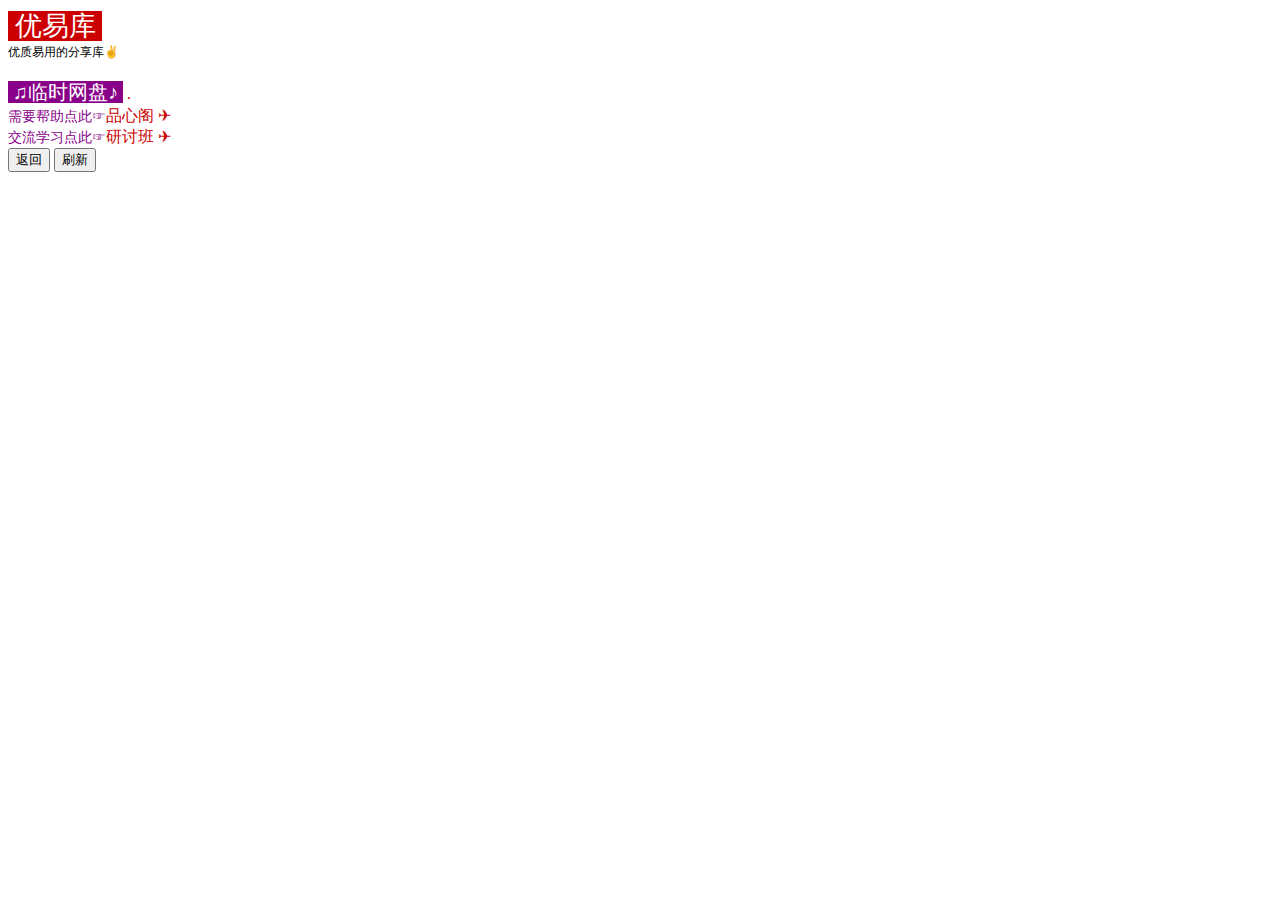
<file: d/index.html>
<!DOCTYPE html PUBLIC "-//W3C//DTD XHTML 1.0 Transitional//EN" "http://www.w3.org/TR/xhtml1/DTD/xhtml1-transitional.dtd">
<html xmlns="http://www.w3.org/1999/xhtml">
<head>
<meta http-equiv="Content-Type" content="text/html; charset=utf-8" />
<title>优易库 - 优质易用的分享库</title>
<style type="text/css"> 
<!-- 
body {
	text-align: left
}
.t {/*常规文本*/
	font-family: "微软雅黑", "宋体";
	color: #808;
	font-size: 10.5pt;
}
.t12 {
	font-size: 12pt;
}
.t15 {
	font-size: 15pt;
}
.t20 {
	font-size: 20pt;
}
.tx {/*小文本*/
	font-size: 9pt;
}
.l {/*常规链接*/
	text-decoration: none;
	color: #c00;
}
.l:hover {
	color: #f00;
}
.l2 {/*双色链接方案红*/
	text-decoration: none;
	color: #fff;
	background-color: #c00;
}
.l2:hover {
	color: #ff0;
	background-color: #f00
}
.l3 {/*双色链接方案紫*/
	text-decoration: none;
	color: #fff;
	background-color: #808;
}
.l3:hover {
	color: #fff;
	background-color: #F03
}
--> 
</style>
</head>
<body>
<a class="t20 l2" href="http://auuku.com" target="_self">&nbsp;优易库&nbsp;</a><br>
<span class="tx">优质易用的分享库<a class="l" href="tencent://Message/?Uin=9836515" target="_self">✌</a></span><br/>
<br />
<a class="t15 l3" href="http://auu.tpddns.cn:8" target="_blank">&nbsp;♫临时网盘♪&nbsp;</a> <a class="l" href="http://auu.tpddns.cn:9" target="_blank">.</a><br />
<span class="t">需要帮助点此☞</span><a href="https://jq.qq.com/?k=89vrorji" title="" target="_blank" class="t12 l">品心阁</a> <a class="l" href="tencent://groupwpa/?subcmd=all&fuin=undefined&param=7B22457874506172616D223A7B226170704964223A20223231227D2C2267726F757055696E223A313539313737352C2276697369746F72223A317D" target="_self">✈</a><br />
<span class="t">交流学习点此☞</span><a href="https://jq.qq.com/?k=bjvPzyqE" title="" target="_blank" class="t12 l">研讨班</a> <a class="l" href="tencent://groupwpa/?subcmd=all&fuin=undefined&param=7B22457874506172616D223A7B226170704964223A20223231227D2C2267726F757055696E223A3836393231393833302C2276697369746F72223A317D" target="_self">✈</a><br />
<input type="button" class="btn"  value="返回" onclick="javascript:history.go(-1);"/>
<input type="button" class="btn"  value="刷新" onclick="javascript:history.go(0);"/>
</body></html>
</file>
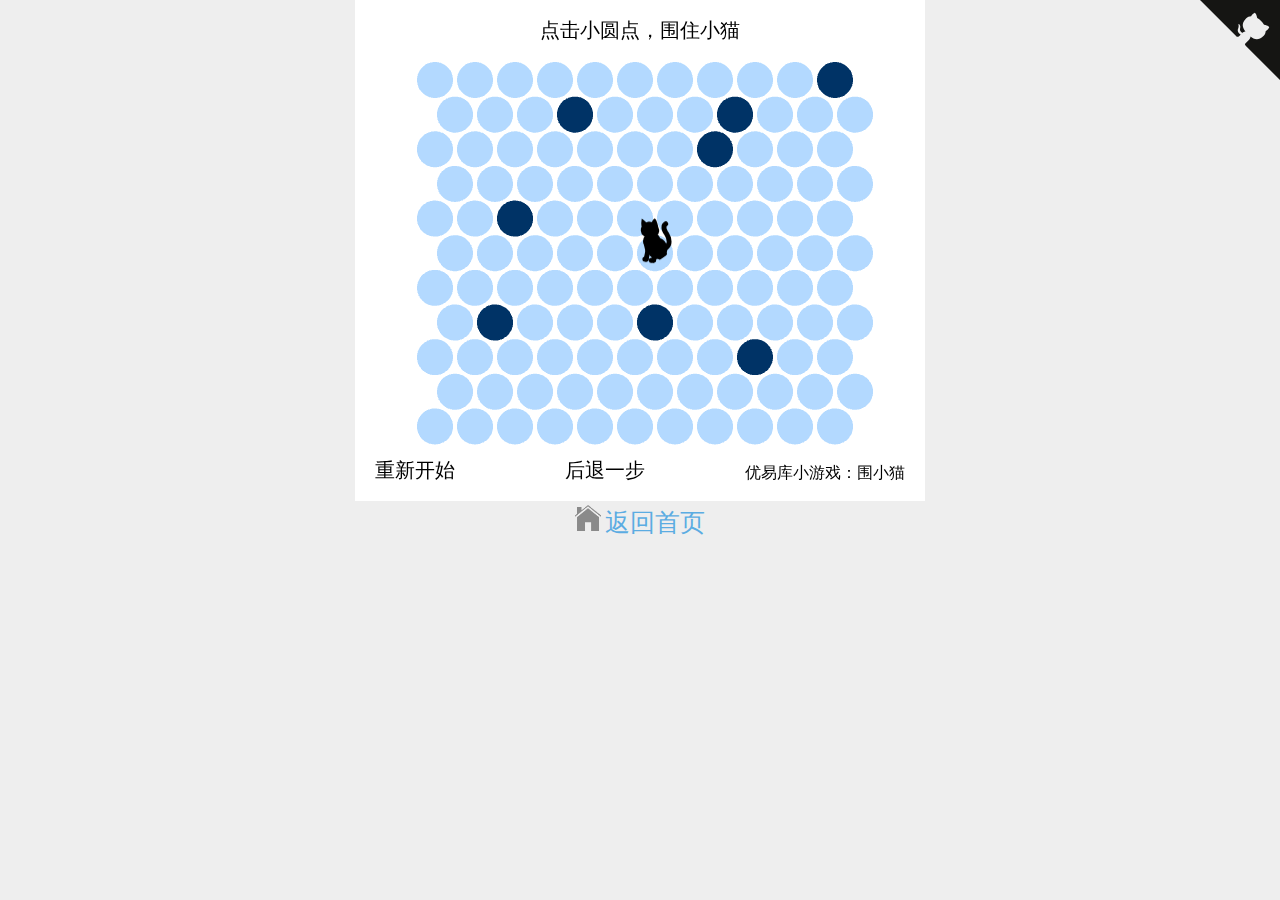
<file: game/ctc/index.html>
<!DOCTYPE html>
<html>
<head>
<title>围小猫</title>

<meta http-equiv="keywords" content="小游戏,围小猫,圈小猫,抓小猫,Catch-The-Cat">
<meta http-equiv="description" content="">
<meta http-equiv="content-type" content="text/html; charset=UTF-8">

<style>
* {
	padding: 0;
	margin: 0
}

body {
	background-color: #eeeeee;
}
/* 游戏画布样式  */
#catch-the-cat {
	width: 100%;
	margin-top: 0px;
	text-align: center;
}

#info,#returnHome {
	text-align: center;
	/* border: solid 1px grey; */
	margin-top: 0px;
}

#info p{
	font-size: 25px;
}


#returnHome a {
	text-decoration: none;
	color: #5bace2;
	font-size: 25px;
	line-height: 30px;
}

#returnHome a:HOVER {
	text-decoration: underline;
	color: #0099FF;
}

</style>
</head>
<body>
	<!-- 1.404页面提示信息 -->
	<div id="info">
		<p></p>
	</div>

	<!-- 2.游戏画布 -->
	<!-- 首先引入游戏框架,详情可了解：http://phaser.io-->
	<script src="./js/phaser.min.js"></script>
	<!-- 然后引入游戏代码 -->
	<script src="./js/catch-the-cat.js"></script>
	<div id="catch-the-cat"></div>
	<script>
		window.game = new CatchTheCatGame({
			w : 11,
			h : 11,
			r : 20,
			backgroundColor : 0xffffff,
			parent : 'catch-the-cat',
			statusBarAlign : 'center',
			credit : '优易库小游戏：围小猫'/* 该属性可以设置画布右下角的角标 */
		});
	</script>

	<!-- 3.返回主页 -->
	<div id="returnHome">
		<img src="./images/home2.png" alt="home" width="26px" height="26px" />
		<a href="../index.html" title="返回首页">返回首页</a> 
	</div>


	<!-- 4.右上角github的链接条 -->
	<a href="https://iuou.cn" class="github-corner"
		aria-label="View source on GitHub">
		<svg width="80" height="80" viewBox="0 0 250 250"
			style="fill:#151513; color:#eee; position: absolute; top: 0; border: 0; right: 0;"
			aria-hidden="true">
			<path d="M0,0 L115,115 L130,115 L142,142 L250,250 L250,0 Z"></path>
			<path
				d="M128.3,109.0 C113.8,99.7 119.0,89.6 119.0,89.6 C122.0,82.7 120.5,78.6 120.5,78.6 C119.2,72.0 123.4,76.3 123.4,76.3 C127.3,80.9 125.5,87.3 125.5,87.3 C122.9,97.6 130.6,101.9 134.4,103.2"
				fill="currentColor" style="transform-origin: 130px 106px;" class="octo-arm"></path>
			<path
				d="M115.0,115.0 C114.9,115.1 118.7,116.5 119.8,115.4 L133.7,101.6 C136.9,99.2 139.9,98.4 142.2,98.6 C133.8,88.0 127.5,74.4 143.8,58.0 C148.5,53.4 154.0,51.2 159.7,51.0 C160.3,49.4 163.2,43.6 171.4,40.1 C171.4,40.1 176.1,42.5 178.8,56.2 C183.1,58.6 187.2,61.8 190.9,65.4 C194.5,69.0 197.7,73.2 200.1,77.6 C213.8,80.2 216.3,84.9 216.3,84.9 C212.7,93.1 206.9,96.0 205.4,96.6 C205.1,102.4 203.0,107.8 198.3,112.5 C181.9,128.9 168.3,122.5 157.7,114.1 C157.9,116.9 156.7,120.9 152.7,124.9 L141.0,136.5 C139.8,137.7 141.6,141.9 141.8,141.8 Z"
				fill="currentColor" class="octo-body"></path></svg>
	</a>
    <style>.github-corner:hover .octo-arm{animation:octocat-wave 560ms ease-in-out}@keyframes octocat-wave{0%,100%{transform:rotate(0)}20%,60%{transform:rotate(-25deg)}40%,80%{transform:rotate(10deg)}}@media (max-width:500px){.github-corner:hover .octo-arm{animation:none}.github-corner .octo-arm{animation:octocat-wave 560ms ease-in-out}}</style>
</body>
</html>
</file>
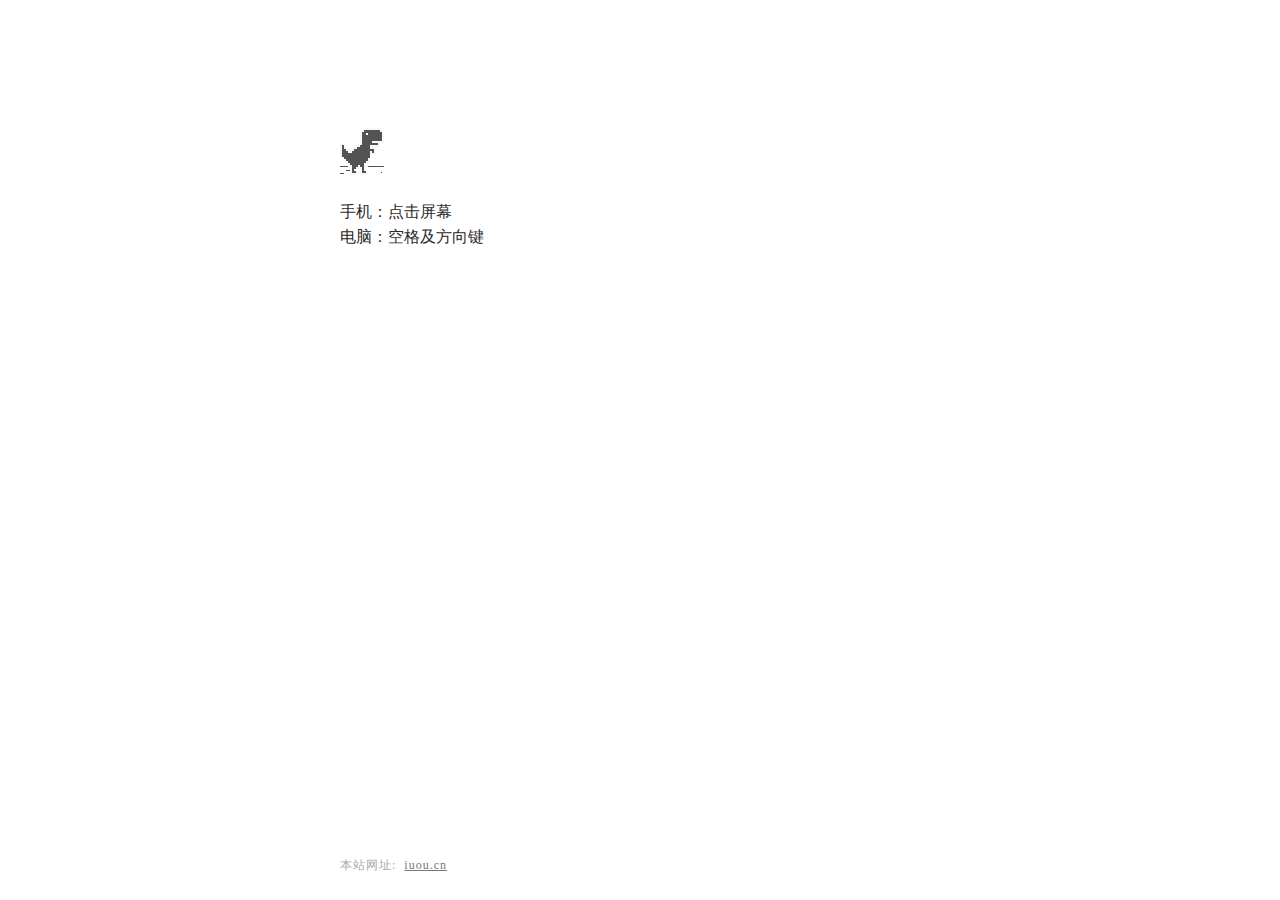
<file: game/klkp/index.html>
<!DOCTYPE html>
<html>
  <head>
    <meta charset="utf-8" />
    <meta
      name="viewport"
      content="width=device-width,initial-scale=1,maximum-scale=1,user-scalable=no"
    />
    <link
      rel="icon"
      href="[data-uri]"
      type="image/x-icon"
    />
    <title>恐龙快跑</title>
    <style>
      body,
      html {
        padding: 0;
        margin: 0;
        width: 100%;
        height: 100%;
      }
      .icon {
        -webkit-user-select: none;
        user-select: none;
        display: inline-block;
      }
      .icon-offline {
        content: url([data-uri]);
        position: relative;
      }
      .hidden {
        display: none;
      }
      .offline .interstitial-wrapper {
        color: #2b2b2b;
        font-size: 1em;
        line-height: 1.55;
        margin: 0 auto;
        max-width: 600px;
        padding-top: 100px;
        width: 100%;
      }
      .offline .runner-container {
        height: 150px;
        max-width: 600px;
        overflow: hidden;
        position: absolute;
        top: 35px;
        width: 44px;
      }
      .offline .runner-canvas {
        height: 150px;
        max-width: 600px;
        opacity: 1;
        overflow: hidden;
        position: absolute;
        top: 0;
        z-index: 2;
      }
      .offline .controller {
        background: rgba(247, 247, 247, 0.1);
        height: 100vh;
        left: 0;
        position: absolute;
        top: 0;
        width: 100vw;
        z-index: 1;
      }
      #offline-resources {
        display: none;
      }
      #message h1 {
        font-size: 34px;
        color: #555;
        margin: 100px 0 40px 0;
      }
      #message p {
        color: #555;
        padding: 5px 0;
        line-height: 36px;
        letter-spacing: 1px;
        font-size: 18px;
      }
      #message p a,
      p a:hover {
        color: #777;
        padding: 0 8px;
      }
      #message p span {
        color: #777;
        margin: 0 8px;
        padding: 1px 2px;
        background: #eee;
        border-radius: 0.3em;
      }
      #github {
        position: absolute;
        bottom: 0;
        font-size: 12px !important;
        color: #aaa !important;
      }
      @media (max-width: 420px) {
        .suggested-left > #control-buttons,
        .suggested-right > #control-buttons {
          float: none;
        }
        .snackbar {
          left: 0;
          bottom: 0;
          width: 100%;
          border-radius: 0;
        }
        #message h1 {
          font-size: 22px;
          margin: 100px 20px 50px 20px;
        }
        #message p {
          padding: 20px;
        }
      }
      @media (max-height: 350px) {
        h1 {
          margin: 0 0 15px;
        }
        .icon-offline {
          margin: 0 0 10px;
        }
        .interstitial-wrapper {
          margin-top: 5%;
        }
        .nav-wrapper {
          margin-top: 30px;
        }
      }
      @media (min-width: 600px) and (max-width: 736px) and (orientation: landscape) {
        .offline .interstitial-wrapper {
          margin-left: 0;
          margin-right: 0;
        }
      }
      @media (min-width: 420px) and (max-width: 736px) and (min-height: 240px) and (max-height: 420px) and (orientation: landscape) {
        .interstitial-wrapper {
          margin-bottom: 100px;
        }
      }
      @media (min-height: 240px) and (orientation: landscape) {
        .offline .interstitial-wrapper {
          margin-bottom: 90px;
        }
        .icon-offline {
          margin-bottom: 20px;
        }
      }
      @media (max-height: 320px) and (orientation: landscape) {
        .icon-offline {
          margin-bottom: 0;
        }
        .offline .runner-container {
          top: 10px;
        }
      }
      @media (max-width: 240px) {
        .interstitial-wrapper {
          overflow: inherit;
          padding: 0 8px;
        }
      }
    </style>
  </head>
  <body id="t" class="offline">
    <div id="messageBox" class="sendmessage">
      <div class="niokbutton" onclick="okbuttonsend()"></div>
    </div>
    <div id="main-frame-error" class="interstitial-wrapper">
      <div id="main-content"><div class="icon icon-offline" alt=""></div></div>
      <div id="offline-resources">
        <img
          id="offline-resources-1x"
          src="[data-uri]"
        /><template id="audio-resources"
          ><audio
            id="offline-sound-press"
            src="[data-uri]"
          ></audio
          ><audio
            id="offline-sound-hit"
            src="[data-uri]"
          ></audio
          ><audio
            id="offline-sound-reached"
            src="[data-uri]"
          ></audio
        ></template>
      </div>
      <div id="message"></div>
    </div>
  </body>
  <script>
    eval(
      (function (i, a, e, o, t, c) {
        if (
          ((t = function (i) {
            return (
              (i < 62 ? "" : t(parseInt(i / 62))) +
              (35 < (i %= 62) ? String.fromCharCode(i + 29) : i.toString(36))
            );
          }),
          !"".replace(/^/, String))
        ) {
          for (; e--; ) c[t(e)] = o[e] || t(e);
          (o = [
            function (i) {
              return c[i];
            }
          ]),
            (t = function () {
              return "\\w+";
            }),
            (e = 1);
        }
        for (; e--; )
          o[e] && (i = i.replace(new RegExp("\\b" + t(e) + "\\b", "g"), o[e]));
        return i;
      })(
        '(j(){j c(a,b){V(c.4B)T c.4B;c.4B=i;i.1V=M.3t(a);i.8X=i.U=1t;i.6r=i.1V.3t("#8U-4v");i.o=b||c.o;i.s=c.4p;i.1A=i.I=i.C=i.K=1t;i.28=i.1Q=i.2y=i.1N=0;i.1g=1F/60;i.1s=i.o.2M;i.1f=[];i.2l=i.2r=i.1a=i.1i=i.2s=!1;i.1M=0;i.2w=1t;i.3N=0;i.8T=1t;i.2j={};i.2K=1t;i.8R={};i.8Q=0;i.4L()?i.4M():i.4X()}j p(a,b){T N.2I(N.2C()*(b-a+1))+a}j z(a){B b=a.W/4*3;a=8P(a);B c=F 8M(b);c=F 8L(c);Y(B e=0;e<b;e++)c[e]=a.8K(e);T c.5B}j q(){T v?(F 8G).8E():8D.8C()}j t(a,b,c,e){i.K=a;i.C=a.1D("2d");i.2b=e;i.4j=b;i.4k=c;i.Q()}j x(a,b){T F h(a.x+b.x,a.y+b.y,a.D,a.S)}j y(a,b){B c=!1,e=b.x;a.x<e+b.D&&a.x+a.D>e&&a.y<b.y+b.S&&a.S+a.y>b.y&&(c=!0);T c}j h(a,b,c,e){i.x=a;i.y=b;i.D=c;i.S=e}j n(a,b,c,e,g,d,h){i.C=a;i.O=c;i.R=b;i.3g=g;i.1r=p(1,n.4m);i.s=e;i.1y=!1;i.E=e.A+(h||0);i.D=i.H=0;i.X=[];i.1G=i.1b=i.1O=i.4n=0;i.1c(d)}j g(a,b){i.K=a;i.C=a.1D("2d");i.O=b;i.1b=i.26=i.H=i.E=0;i.2t=[];i.1G=i.3n=i.4x=i.4y=0;i.1g=1F/60;i.o=g.o;i.P=g.P.1W;i.1u=i.1H=!1;i.1E=0;i.1q=i.2L=!1;i.8A=i.33=0;i.1c()}j k(a,b,f){i.K=a;i.C=a.1D("2d");i.5T=c.19;i.O=b;i.x=0;i.y=5;i.2Z=i.2k=i.8z=0;i.6j=1t;i.2q=[];i.2e=!1;i.2v="";i.31=i.1T=0;i.3w=!1;i.o=k.o;i.1C=i.o.4z;i.1c(f)}j l(a,b,c){i.K=a;i.C=i.K.1D("2d");i.O=b;i.E=i.2V=c;i.H=0;i.1y=!1;i.5k=p(l.o.5o,l.o.5t);i.1c()}j d(a,b,c){i.O=b;i.K=a;i.C=a.1D("2d");i.E=c-50;i.H=30;i.1l=i.1S=0;i.2V=c;i.1p=[];i.3p=!1;i.4w()}j m(a,b){i.O=b;i.K=a;i.C=a.1D("2d");i.1Z={};i.s=m.s;i.3C=[i.O.x,i.O.x+i.s.A];i.E=[];i.H=0;i.6m=.5;i.6o();i.Q()}j u(a,b,c,e){i.K=a;i.C=i.K.1D("2d");i.o=u.o;i.s=c;i.3g=e;i.1f=[];i.23=[];i.8y=[0,0];i.4I=i.o.4t;i.O=b;i.2O=1t;i.1P=[];i.4W=i.o.4r;i.2Y=1t;i.1c()}1k.5a=c;B v=/8x|8w|8v/.5j(1k.3c.8u),r=/8s/.5j(1k.3c.8r)||v;c.o={5v:.8q,4r:.2,5z:10,5D:8n,4t:.5,5G:8m,5M:.6,3o:.6,5W:12,61:8l,63:8j,6g:3,4g:6,4m:3,4f:2,6k:13,3x:35,6v:1.2,4D:"8i-4F",2M:6,3z:3};c.4p={A:3A,J:4J};c.1h={4d:"4N-K",4P:"4N-6j",1w:"1a",4V:"4c-2o",4b:"2l",4Z:"51",52:"51-8h",58:"8g"};c.2R={2S:{3G:{x:8f,y:2},42:{x:8e,y:2},3Y:{x:86,y:2},3X:{x:2,y:54},3W:{x:8a,y:2},3U:{x:87,y:2},2u:{x:2,y:2},37:{x:85,y:2},3R:{x:84,y:2},3b:{x:7X,y:2}},7W:{3G:{x:7U,y:2},42:{x:7T,y:2},3Y:{x:7S,y:2},3X:{x:2,y:7R},3W:{x:7Q,y:2},3U:{x:7N,y:2},2u:{x:2,y:2},37:{x:7L,y:2},3R:{x:7K,y:2},3b:{x:7I,y:2}}};c.3K={3J:"2o-4C-7H",65:"2o-4C-7G",68:"2o-4C-7F"};c.1K={2z:{38:1,32:1},3I:{40:1},2u:{13:1}};c.L={6n:"7E",7D:"7C",2E:"7A",3v:"7z",2G:"7y",2H:"7x",5y:"4K",2J:"7w",1L:"7v",4O:"7u",4Q:"4R",4S:"7t",4U:"7r"};c.1B={4L:j(){T!1},4M:j(){i.U=M.2D("48");i.U.3s=c.1h.4Z;i.U.7q=7p.7o("7n");i.1V.2A(i.U);M.Z(c.L.2E,j(a){c.1K.2z[a.3j]&&(i.U.2x.5c(c.1h.52),M.3t(".4c").2x.5c("4c-7m"))}.1v(i))},7l:j(a,b){V(a 3O i.o&&7k 0!=b)5i(i.o[a]=b,a){1j"3o":1j"3x":1j"3z":i.I.o[a]=b;3f;1j"5W":i.I.5l(b);3f;1j"2M":i.3a(b)}},4X:j(){c.19=M.3S("2o-4F-1x");i.2h=c.2R.2S;c.19.7h?i.1c():c.19.Z(c.L.4U,i.1c.1v(i))},5r:j(){V(!v){i.2K=F 7g;B a=M.3S(i.o.4D).7f,b;Y(b 3O c.3K){B f=a.3S(c.3K[b]).7e;f=f.2X(f.7d(",")+1);f=z(f);i.2K.7c(f,j(a,b){i.2j[a]=b}.1v(i,b))}}},3a:j(a){B b=a||i.1s;3A>i.s.A?(a=b*i.s.A/3A*i.o.6v,i.1s=a>b?b:a):a&&(i.1s=a)},1c:j(){M.3t("."+c.1h.4V).1n.7b="5A";i.43();i.3a();i.U=M.2D("48");i.U.3s=c.1h.4P;B a=i.U,b=i.s.A,f=i.s.J,e=c.1h.7a,d=M.2D("K");d.3s=e?c.1h.4d+" "+e:c.1h.4d;d.D=b;d.S=f;a.2A(d);i.K=d;i.C=i.K.1D("2d");i.C.79="#77";i.C.76();c.4a(i.K);i.2g=F u(i.K,i.2h,i.s,i.o.5M);i.1A=F k(i.K,i.2h.37,i.s.A);i.I=F g(i.K,i.2h.3R);i.1V.2A(i.U);r&&i.5I();i.5J();i.G();1k.Z(c.L.5y,i.5L.1v(i))},5I:j(){i.1U=M.2D("48");i.1U.3s=c.1h.58;i.1V.2A(i.1U)},5L:j(){i.2w||(i.2w=74(i.43.1v(i),5O))},43:j(){6Y(i.2w);i.2w=1t;B a=1k.6X(i.1V);a=6O(a.5S.2X(0,a.5S.W-2));i.s.A=i.1V.6N-2*a;i.K&&(i.K.D=i.s.A,i.K.S=i.s.J,c.4a(i.K),i.1A.4e(i.s.A),i.3u(),i.2g.G(0,0,!0),i.I.G(0),i.1i||i.1a||i.2r?(i.U.1n.D=i.s.A+"1z",i.U.1n.S=i.s.J+"1z",i.1A.G(0,N.2c(i.1N)),i.3l()):i.I.Q(0,0),i.1a&&i.2a&&(i.2a.5Y(i.s.A),i.2a.Q()))},5Z:j(){V(i.2s||i.1a)i.1a&&i.3k();3h{i.1X=!0;i.I.1X=!0;B a="@-6L-6J 66 { 6I { D:"+g.o.A+"1z }6H { D: "+i.s.A+"1z }}",b=M.2D("1n");b.6G=a;M.6F.2A(b);i.U.Z(c.L.6n,i.6a.1v(i));i.U.1n.6b="66 .4s 6D-6C 1 6A";i.U.1n.D=i.s.A+"1z";i.2s=i.1i=!0}},6a:j(){i.28=0;i.1X=!1;i.I.1X=!1;i.U.1n.6b="";i.3N++;M.Z(c.L.4O,i.2N.1v(i));1k.Z(c.L.4Q,i.2N.1v(i));1k.Z(c.L.4S,i.2N.1v(i))},3u:j(){i.C.6y(0,0,i.s.A,i.s.J)},G:j(){i.4u=!1;B a=q(),b=a-(i.1Q||a);i.1Q=a;V(i.1i){i.3u();i.I.1H&&i.I.6i(b);i.28+=b;a=i.28>i.o.5D;1!=i.I.33||i.1X||i.5Z();i.1X?i.2g.G(0,i.1s,a):(b=i.2s?b:0,i.2g.G(b,i.1s,a,i.2l));V(a)a:{B f=i.2g.1f[0],e=i.I;a=F h(e.E+1,e.H+1,e.o.A-2,e.o.J-2);B d=F h(f.E+1,f.H+1,f.R.D*f.1r-2,f.R.S-2);V(y(a,d)){f=f.X;e=e.1u?g.X.1J:g.X.1I;Y(B w=0;w<e.W;w++)Y(B k=0;k<f.W;k++){B l=x(e[w],a),m=x(f[k],d);V(y(l,m)){a=[l,m];3f a}}}a=!1}a?i.6l():(i.1N+=i.1s*b/i.1g,i.1s<i.o.6k&&(i.1s+=i.o.5v));i.1A.G(b,N.2c(i.1N))&&i.2n(i.2j.68);i.1M>i.o.61?(i.1M=0,i.3w=!1,i.3F()):i.1M?i.1M+=b:(a=i.1A.3y(N.2c(i.1N)),0<a&&(i.3w=!(a%i.o.63))&&0===i.1M&&(i.1M+=b,i.3F()))}V(i.1i||!i.2s&&i.I.4x<c.o.6g)i.I.G(b),i.6p()},7O:j(a){B b=c.L;5i(a.1e){1j b.2E:1j b.1L:1j b.2G:i.6s(a);3f;1j b.3v:1j b.2J:1j b.2H:i.6t(a)}},5J:j(){M.Z(c.L.2E,i);M.Z(c.L.3v,i);r?(i.1U.Z(c.L.1L,i),i.1U.Z(c.L.2J,i),i.U.Z(c.L.1L,i)):(M.Z(c.L.2G,i),M.Z(c.L.2H,i))},6x:j(){M.1R(c.L.2E,i);M.1R(c.L.3v,i);r?(i.1U.1R(c.L.1L,i),i.1U.1R(c.L.2J,i),i.U.1R(c.L.1L,i)):(M.1R(c.L.2G,i),M.1R(c.L.2H,i))},6s:j(a){r&&i.1i&&a.6u();a.6q!=i.6r&&(i.1a||!c.1K.2z[a.3j]&&a.1e!=c.L.1L||(i.1i||(i.5r(),i.1i=!0,i.G(),1k.6h&&6h.6z()),i.I.1H||i.I.1u||(i.2n(i.2j.3J),i.I.6f(i.1s))),i.1a&&a.1e==c.L.1L&&a.6B==i.U&&i.3k());i.1i&&!i.1a&&c.1K.3I[a.3j]&&(a.6u(),i.I.1H?i.I.6e():i.I.1H||i.I.1u||i.I.2W(!0))},6t:j(a){B b=6E(a.3j),f=c.1K.2z[b]||a.1e==c.L.2J||a.1e==c.L.2G;i.6c()&&f?i.I.4q():c.1K.3I[b]?(i.I.1q=!1,i.I.2W(!1)):i.1a?(f=q()-i.1Q,(c.1K.2u[b]||i.69(a)||f>=i.o.5G&&c.1K.2z[b])&&i.3k()):i.2r&&f&&(i.I.1d(),i.4o())},69:j(a){T 1t!=a.4v&&2>a.4v&&a.1e==c.L.2H&&a.6q==i.K},6p:j(){i.4u||(i.4u=!0,i.2m=6K(i.G.1v(i)))},6c:j(){T!!i.2m},6l:j(){i.2n(i.2j.65);r&&1k.3c.64&&1k.3c.64(6M);i.3l();i.1a=!0;i.1A.2e=!1;i.I.G(1Y,g.P.1w);i.2a?i.2a.Q():i.2a=F t(i.K,i.2h.37,i.2h.2u,i.s);i.1N>i.2y&&(i.2y=N.2c(i.1N),i.1A.5R(i.2y));i.1Q=q()},3l:j(){i.1i=!1;i.2r=!0;6P(i.2m);i.2m=0},4o:j(){i.1a||(i.1i=!0,i.2r=!1,i.I.G(0,g.P.1I),i.1Q=q(),i.G())},3k:j(){i.2m||(i.3N++,i.28=0,i.1i=!0,i.1a=!1,i.1N=0,i.3a(i.o.2M),i.1Q=q(),i.U.2x.1y(c.1h.1w),i.3u(),i.1A.1d(i.2y),i.2g.1d(),i.I.1d(),i.2n(i.2j.3J),i.3F(!0),i.G())},2N:j(a){M.5A||M.6Q||"4R"==a.1e||"6R"!=M.6S?i.3l():i.1a||(i.I.1d(),i.4o())},2n:j(a){V(a){B b=i.2K.6T();b.5B=a;b.6U(i.2K.6V);b.6W(0)}},3F:j(a){a?(M.5Q.2x.5P(c.1h.4b,!1),i.1M=0,i.2l=!1):i.2l=M.5Q.2x.5P(c.1h.4b,i.3w)}};c.4a=j(a,b,c){B f=a.1D("2d"),d=N.2I(1k.6Z)||1,g=N.2I(f.72)||1,h=d/g;V(d!==g)T b=b||a.D,c=c||a.S,a.D=b*h,a.S=c*h,a.1n.D=b+"1z",a.1n.S=c+"1z",f.73(h,h),!0;1==d&&(a.1n.D=a.D+"1z",a.1n.S=a.S+"1z");T!1};t.s={5N:0,5F:13,2T:78,45:11,2U:36,3Z:32};t.1B={5Y:j(a,b){i.2b.A=a;b&&(i.2b.J=b)},Q:j(){B a=t.s,b=i.2b.A/2,f=a.5N,e=a.5F,d=a.2T,g=a.45,h=N.1o(b-a.2T/2),k=N.1o((i.2b.J-25)/3),l=a.2T,m=a.45,n=a.2U,p=a.3Z;b-=a.2U/2;B q=i.2b.J/2;f+=i.4j.x;e+=i.4j.y;i.C.1m(c.19,f,e,d,g,h,k,l,m);i.C.1m(c.19,i.4k.x,i.4k.y,n,p,b,q,a.2U,a.3Z)}};n.5s=1.5;n.4m=3;n.1B={1c:j(a){i.5q();1<i.1r&&i.R.39>a&&(i.1r=1);i.D=i.R.D*i.1r;V(7i.7j(i.R.H)){B b=r?i.R.5h:i.R.H;i.H=b[p(0,b.W-1)]}3h i.H=i.R.H;i.Q();1<i.1r&&(i.X[1].D=i.D-i.X[0].D-i.X[2].D,i.X[2].x=i.D-i.X[2].D);i.R.1O&&(i.1O=.5<N.2C()?i.R.1O:-i.R.1O);i.4n=i.5f(i.3g,a)},Q:j(){B a=i.R.D,b=i.R.S,f=a*i.1r*.5*(i.1r-1)+i.O.x;0<i.1b&&(f+=a*i.1b);i.C.1m(c.19,f,i.O.y,a*i.1r,b,i.E,i.H,i.R.D*i.1r,i.R.S)},G:j(a,b){i.1y||(i.R.1O&&(b+=i.1O),i.E-=N.2I(60*b/1F*a),i.R.3M&&(i.1G+=a,i.1G>=i.R.56&&(i.1b=i.1b==i.R.3M-1?0:i.1b+1,i.1G=0)),i.Q(),i.2B()||(i.1y=!0))},5f:j(a,b){a=N.1o(i.D*b+i.R.3r*a);T p(a,N.1o(a*n.5s))},2B:j(){T 0<i.E+i.D},5q:j(){Y(B a=i.R.X,b=a.W-1;0<=b;b--)i.X[b]=F h(a[b].x,a[b].y,a[b].D,a[b].S)}};n.3H=[{1e:"42",D:17,S:35,H:7s,39:4,3r:3E,3D:0,X:[F h(0,7,5,27),F h(4,0,6,34),F h(10,4,7,14)]},{1e:"3G",D:25,S:50,H:90,39:7,3r:3E,3D:0,X:[F h(0,12,7,38),F h(8,0,7,49),F h(13,10,10,38)]},{1e:"3U",D:46,S:40,H:[1Y,75,50],5h:[1Y,50],39:7B,3D:8.5,3r:4J,X:[F h(15,15,16,5),F h(18,21,24,6),F h(2,14,4,3),F h(6,10,4,7),F h(10,8,6,9)],3M:2,56:1F/6,1O:.8}];g.o={3i:-5,3o:.6,J:47,7J:25,3L:-10,5V:7M,5U:30,3x:30,3z:3,6w:7P,3P:50,A:44,3Q:59};g.X={1J:[F h(1,18,55,25)],1I:[F h(22,0,17,16),F h(1,18,30,9),F h(10,35,14,8),F h(1,24,29,5),F h(5,30,21,4),F h(9,34,15,4)]};g.P={1w:"1w",1J:"1J",3e:"3e",1I:"1I",1W:"1W"};g.5H=7V;g.3d={1W:{2i:[44,0],1g:1F/3},1I:{2i:[88,7Y],1g:1F/12},1w:{2i:[7Z],1g:1F/60},3e:{2i:[0],1g:1F/60},1J:{2i:[81,82],1g:83}};g.1B={1c:j(){i.H=i.26=c.4p.J-i.o.J-c.o.5z;i.5C=i.26-i.o.3x;i.Q(0,0);i.G(0,g.P.1W)},5l:j(a){i.o.3L=-a;i.o.3i=-a/2},G:j(a,b){i.1G+=a;b&&(i.P=b,i.1b=0,i.1g=g.3d[b].1g,i.2t=g.3d[b].2i,b==g.P.1W&&(i.3n=q(),i.3T()));i.1X&&i.E<i.o.3P&&(i.E+=N.1o(i.o.3P/i.o.5V*a));i.P==g.P.1W?i.5w(q()):i.Q(i.2t[i.1b],0);i.1G>=i.1g&&(i.1b=i.1b==i.2t.W-1?0:i.1b+1,i.1G=0);i.1q&&i.H==i.26&&(i.1q=!1,i.2W(!0))},Q:j(a,b){B f=i.1u&&i.P!=g.P.1w?i.o.3Q:i.o.A,e=i.o.J;a+=i.O.x;b+=i.O.y;i.1u&&i.P!=g.P.1w?i.C.1m(c.19,a,b,f,e,i.E,i.H,i.o.3Q,i.o.J):(i.1u&&i.P==g.P.1w&&i.E++,i.C.1m(c.19,a,b,f,e,i.E,i.H,i.o.A,i.o.J))},3T:j(){i.4y=N.2c(N.2C()*g.5H)},5w:j(a){a-i.3n>=i.4y&&(i.Q(i.2t[i.1b],0),1==i.1b&&(i.3T(),i.3n=a,i.4x++))},6f:j(a){i.1H||(i.G(0,g.P.3e),i.1E=i.o.3L-a/10,i.1H=!0,i.1q=i.2L=!1)},4q:j(){i.2L&&i.1E<i.o.3i&&(i.1E=i.o.3i)},6i:j(a,b){b=a/g.3d[i.P].1g;i.H=i.1q?i.H+N.1o(i.1E*i.o.3z*b):i.H+N.1o(i.1E*b);i.1E+=i.o.3o*b;V(i.H<i.5C||i.1q)i.2L=!0;(i.H<i.o.5U||i.1q)&&i.4q();i.H>i.26&&(i.1d(),i.33++);i.G(a)},6e:j(){i.1q=!0;i.1E=1},2W:j(a){a&&i.P!=g.P.1J?(i.G(0,g.P.1J),i.1u=!0):i.P==g.P.1J&&(i.G(0,g.P.1I),i.1u=!1)},1d:j(){i.H=i.26;i.1E=0;i.1u=i.1H=!1;i.G(0,g.P.1I);i.1q=i.89=!1;i.33=0}};k.s={A:10,J:13,3V:11};k.H=[0,13,27,40,53,67,80,8b,8c,3E];k.o={4z:5,5p:1Y,5n:.8d,41:5O,5g:3};k.1B={1c:j(a){B b="";i.4e(a);i.2k=i.1C;Y(a=0;a<i.1C;a++)i.Q(a,0),i.2v+="0",b+="9";i.2k=2Q(b)},4e:j(a){i.x=a-k.s.3V*(i.1C+1)},Q:j(a,b,c){B f=k.s.A,d=k.s.J;b*=k.s.A;B g=a*k.s.3V,h=i.y,l=k.s.A,m=k.s.J;b+=i.O.x;a=0+i.O.y;i.C.2P();c?i.C.4E(i.x-2*i.1C*k.s.A,i.y):i.C.4E(i.x,i.y);i.C.1m(i.5T,b,a,f,d,g,h,l,m);i.C.3q()},3y:j(a){T a?N.1o(a*i.o.5n):0},G:j(a,b){B c=!0,e=!1;i.2e?i.31<=i.o.5g?(i.1T+=a,i.1T<i.o.41?c=!1:i.1T>2*i.o.41&&(i.1T=0,i.31++)):(i.2e=!1,i.1T=i.31=0):(b=i.3y(b),b>i.2k&&i.1C==i.o.4z?(i.1C++,i.2k=2Q(i.2k+"9")):i.8k=0,0<b?(0==b%i.o.5p&&(i.2e=!0,i.1T=0,e=!0),i.2q=(i.2v+b).2X(-i.1C).4h("")):i.2q=i.2v.4h(""));V(c)Y(a=i.2q.W-1;0<=a;a--)i.Q(a,2Q(i.2q[a]));i.5K();T e},5K:j(){i.C.2P();i.C.4i=.8;Y(B a=i.2Z.W-1;0<=a;a--)i.Q(a,2Q(i.2Z[a],10),!0);i.C.3q()},5R:j(a){a=i.3y(a);a=(i.2v+a).2X(-i.1C);i.2Z=["10","11",""].8o(a.4h(""))},1d:j(){i.G(0);i.2e=!1}};l.o={J:14,5t:8p,5x:30,5o:1Y,5u:71,A:46};l.1B={1c:j(){i.H=p(l.o.5x,l.o.5u);i.Q()},Q:j(){i.C.2P();i.C.1m(c.19,i.O.x,i.O.y,l.o.A,l.o.J,i.E,i.H,l.o.A,l.o.J);i.C.3q()},G:j(a){i.1y||(i.E-=N.2c(a),i.Q(),i.2B()||(i.1y=!0))},2B:j(){T 0<i.E+l.o.A}};d.o={4l:.8t,J:40,5m:.25,2p:2,2F:9,5b:.3,4H:70,A:20};d.4A=[8B,3E,1Y,60,40,20,0];d.1B={G:j(a,b){a&&0==i.1l&&(i.1S++,i.1S>=d.4A.W&&(i.1S=0));a&&(1>i.1l||0==i.1l)?i.1l+=d.o.4l:0<i.1l&&(i.1l-=d.o.4l);V(0<i.1l){i.E=i.2f(i.E,d.o.5m);V(i.3p)Y(a=0;a<d.o.2p;a++)i.1p[a].x=i.2f(i.1p[a].x,d.o.5b);i.Q()}3h i.1l=0,i.4w();i.3p=!0},2f:j(a,b){T a=a<-d.o.A?i.2V:a-b},Q:j(){B a=3==i.1S?2*d.o.A:d.o.A,b=d.o.J,f=i.O.x+d.4A[i.1S],e=d.o.2F,g=c.2R.2S.3b.x;i.C.2P();i.C.4i=i.1l;V(i.3p)Y(B h=0;h<d.o.2p;h++)i.C.1m(c.19,g,i.1p[h].6d,e,e,N.1o(i.1p[h].x),i.1p[h].y,d.o.2F,d.o.2F);i.C.1m(c.19,f,i.O.y,a,b,N.1o(i.E),i.H,a,d.o.J);i.C.4i=1;i.C.3q()},4w:j(){Y(B a=N.1o(i.2V/d.o.2p),b=0;b<d.o.2p;b++)i.1p[b]={},i.1p[b].x=p(a*b,a*(b+1)),i.1p[b].y=p(0,d.o.4H),i.1p[b].6d=c.2R.2S.3b.y+d.o.2F*b},1d:j(){i.1l=i.1S=0;i.G(!1)}};m.s={A:3A,J:12,62:8F};m.1B={6o:j(){Y(B a 3O m.s)i.1Z[a]=m.s[a],i.s[a]=m.s[a];i.E=[0,m.s.A];i.H=m.s.62},5X:j(){T N.2C()>i.6m?i.s.A:0},Q:j(){i.C.1m(c.19,i.3C[0],i.O.y,i.1Z.A,i.1Z.J,i.E[0],i.H,i.s.A,i.s.J);i.C.1m(c.19,i.3C[1],i.O.y,i.1Z.A,i.1Z.J,i.E[1],i.H,i.s.A,i.s.J)},2f:j(a,b){B c=0==a?1:0;i.E[a]-=b;i.E[c]=i.E[a]+i.s.A;i.E[a]<=-i.s.A&&(i.E[a]+=2*i.s.A,i.E[c]=i.E[a]-i.s.A,i.3C[a]=i.5X()+i.O.x)},G:j(a,b){a=N.2I(.8H*b*a);0>=i.E[0]?i.2f(0,a):i.2f(1,a);i.Q()},1d:j(){i.E[0]=0;i.E[1]=m.s.A}};u.o={4r:.2,8I:.3,4t:.5,8J:16,4g:6};u.1B={1c:j(){i.3m();i.2Y=F m(i.K,i.O.3X);i.2O=F d(i.K,i.O.3W,i.s.A)},G:j(a,b,c,e){i.28+=a;i.2Y.G(a,b);i.2O.G(e);i.57(a,b);c&&i.4Y(a,b)},57:j(a,b){b*=i.4W/1F*a;V(a=i.1P.W){Y(B c=a-1;0<=c;c--)i.1P[c].G(b);b=i.1P[a-1];a<i.o.4g&&i.s.A-b.E>b.5k&&i.4I>N.2C()&&i.3m();i.1P=i.1P.8N(j(a){T!a.1y})}3h i.3m()},4Y:j(a,b){Y(B c=i.1f.8O(0),e=0;e<i.1f.W;e++){B d=i.1f[e];d.G(a,b);d.1y&&c.4T()}i.1f=c;0<i.1f.W?(a=i.1f[i.1f.W-1])&&!a.4G&&a.2B()&&a.E+a.D+a.4n<i.s.A&&(i.3B(b),a.4G=!0):i.3B(b)},8S:j(){i.1f.4T()},3B:j(a){B b=p(0,n.3H.W-1);b=n.3H[b];i.5e(b.1e)||a<b.3D?i.3B(a):(i.1f.5d(F n(i.C,b,i.O[b.1e],i.s,i.3g,a,b.D)),i.23.8V(b.1e),1<i.23.W&&i.23.8W(c.o.4f))},5e:j(a){Y(B b=0,d=0;d<i.23.W;d++)b=i.23[d]==a?b+1:0;T b>=c.o.4f},1d:j(){i.1f=[];i.2Y.1d();i.2O.1d()},4K:j(a,b){i.K.D=a;i.K.S=b},3m:j(){i.1P.5d(F l(i.K,i.O.3Y,i.s.A))}}})();j 5E(){F 5a(".8Y-8Z")}M.Z("91",5E);',
        0,
        560,
        "||||||||||||||||||this|function|||||config||||dimensions||||||||WIDTH|var|canvasCtx|width|xPos|new|update|yPos|tRex|HEIGHT|canvas|events|document|Math|spritePos|status|draw|typeConfig|height|return|containerEl|if|length|collisionBoxes|for|addEventListener||||||||||imageSprite|crashed|currentFrame|init|reset|type|obstacles|msPerFrame|classes|playing|case|window|opacity|drawImage|style|round|stars|speedDrop|size|currentSpeed|null|ducking|bind|CRASHED||remove|px|distanceMeter|prototype|maxScoreUnits|getContext|jumpVelocity|1E3|timer|jumping|RUNNING|DUCKING|keycodes|TOUCHSTART|invertTimer|distanceRan|speedOffset|clouds|time|removeEventListener|currentPhase|flashTimer|touchController|outerContainerEl|WAITING|playingIntro|100|sourceDimensions||||obstacleHistory|||groundYPos||runningTime||gameOverPanel|canvasDimensions|ceil||acheivement|updateXPos|horizon|spriteDef|frames|soundFx|maxScore|inverted|raqId|playSound|offline|NUM_STARS|digits|paused|activated|currentAnimFrames|RESTART|defaultString|resizeTimerId_|classList|highestScore|JUMP|appendChild|isVisible|random|createElement|KEYDOWN|STAR_SIZE|MOUSEDOWN|MOUSEUP|floor|TOUCHEND|audioContext|reachedMinHeight|SPEED|onVisibilityChange|nightMode|save|parseInt|spriteDefinition|LDPI|TEXT_WIDTH|RESTART_WIDTH|containerWidth|setDuck|substr|horizonLine|highScore||flashIterations||jumpCount||||TEXT_SPRITE||multipleSpeed|setSpeed|STAR|navigator|animFrames|JUMPING|break|gapCoefficient|else|DROP_VELOCITY|keyCode|restart|stop|addCloud|animStartTime|GRAVITY|drawStars|restore|minGap|className|querySelector|clearCanvas|KEYUP|invertTrigger|MIN_JUMP_HEIGHT|getActualDistance|SPEED_DROP_COEFFICIENT|600|addNewObstacle|sourceXPos|minSpeed|120|invert|CACTUS_LARGE|types|DUCK|BUTTON_PRESS|sounds|INIITAL_JUMP_VELOCITY|numFrames|playCount|in|START_X_POS|WIDTH_DUCK|TREX|getElementById|setBlinkDelay|PTERODACTYL|DEST_WIDTH|MOON|HORIZON|CLOUD|RESTART_HEIGHT||FLASH_DURATION|CACTUS_SMALL|adjustDimensions||TEXT_HEIGHT|||div||updateCanvasScaling|INVERTED|icon|CANVAS|calcXPos|MAX_OBSTACLE_DUPLICATION|MAX_CLOUDS|split|globalAlpha|textImgPos|restartImgPos|FADE_SPEED|MAX_OBSTACLE_LENGTH|gap|play|defaultDimensions|endJump|BG_CLOUD_SPEED||CLOUD_FREQUENCY|updatePending|button|placeStars|blinkCount|blinkDelay|MAX_DISTANCE_UNITS|phases|instance_|sound|RESOURCE_TEMPLATE_ID|translate|resources|followingObstacleCreated|STAR_MAX_Y|cloudFrequency|150|resize|isDisabled|setupDisabledRunner|runner|VISIBILITY|CONTAINER|BLUR|blur|FOCUS|shift|LOAD|ICON|cloudSpeed|loadImages|updateObstacles|SNACKBAR||snackbar|SNACKBAR_SHOW||||frameRate|updateClouds|TOUCH_CONTROLLER||Runner|STAR_SPEED|add|push|duplicateObstacleCheck|getGap|FLASH_ITERATIONS|yPosMobile|switch|test|cloudGap|setJumpVelocity|MOON_SPEED|COEFFICIENT|MIN_CLOUD_GAP|ACHIEVEMENT_DISTANCE|cloneCollisionBoxes|loadSounds|MAX_GAP_COEFFICIENT|MAX_CLOUD_GAP|MIN_SKY_LEVEL|ACCELERATION|blink|MAX_SKY_LEVEL|RESIZE|BOTTOM_PAD|hidden|buffer|minJumpHeight|CLEAR_TIME|onDocumentLoad|TEXT_Y|GAMEOVER_CLEAR_TIME|BLINK_TIMING|createTouchController|startListening|drawHighScore|debounceResize|GAP_COEFFICIENT|TEXT_X|250|toggle|body|setHighScore|paddingLeft|image|MAX_JUMP_HEIGHT|INTRO_DURATION|INITIAL_JUMP_VELOCITY|getRandomType|updateDimensions|playIntro||INVERT_FADE_DURATION|YPOS|INVERT_DISTANCE|vibrate|HIT|intro||SCORE|isLeftClickOnCanvas|startGame|webkitAnimation|isRunning|sourceY|setSpeedDrop|startJump|MAX_BLINK_COUNT|errorPageController|updateJump|container|MAX_SPEED|gameOver|bumpThreshold|ANIM_END|setSourceDimensions|scheduleNextUpdate|target|detailsButton|onKeyDown|onKeyUp|preventDefault|MOBILE_SPEED_COEFFICIENT|SPRITE_WIDTH|stopListening|clearRect|trackEasterEgg|both|currentTarget|out|ease|String|head|innerHTML|to|from|keyframes|requestAnimationFrame|webkit|200|offsetWidth|Number|cancelAnimationFrame|webkitHidden|visible|visibilityState|createBufferSource|connect|destination|start|getComputedStyle|clearInterval|devicePixelRatio|||webkitBackingStorePixelRatio|scale|setInterval||fill|f7f7f7|191|fillStyle|PLAYER|visibility|decodeAudioData|indexOf|src|content|AudioContext|complete|Array|isArray|void|updateConfigSetting|disabled|disabledEasterEgg|getValue|loadTimeData|textContent|load|105|focus|visibilitychange|touchstart|touchend|mouseup|mousedown|keyup|keydown|999|click|CLICK|webkitAnimationEnd|reached|hit|press|1276|HEIGHT_DUCK|1678|1294|1500|260|handleEvent|262|954|104|166|446|652|7E3|HDPI|645|132|220||264|323|125|848|655||134||midair|484|93|107|025|228|332|controller|show|audio|700|distance|12E3|750|3E3|concat|400|001|userAgent|Android|035|platform|iPod|iPhone|iPad|horizonOffsets|currentDistance|jumpspotX|140|now|performance|getTime|127|Date|06|BUMPY_THRESHOLD|HORIZON_HEIGHT|charCodeAt|Uint8Array|ArrayBuffer|filter|slice|atob|imagesLoaded|images|removeFirstObstacle|audioBuffer|details|unshift|splice|snackbarEl|interstitial|wrapper||DOMContentLoaded".split(
          "|"
        ),
        0,
        {}
      )
    );
  </script>
  <script>
    (document.onkeydown = function (n) {
      32 == (n = n || window.event).keyCode &&
        (document.getElementById("messageBox").style.visibility = "hidden");
    }),
      (document.querySelector("#message").innerHTML +=
        '手机：点击屏幕<br>电脑：空格及方向键<p id="github">本站网址:<a href="https://iuou.cn" target="_blank">iuou.cn</a></p>');
  </script>
</html>
</file>
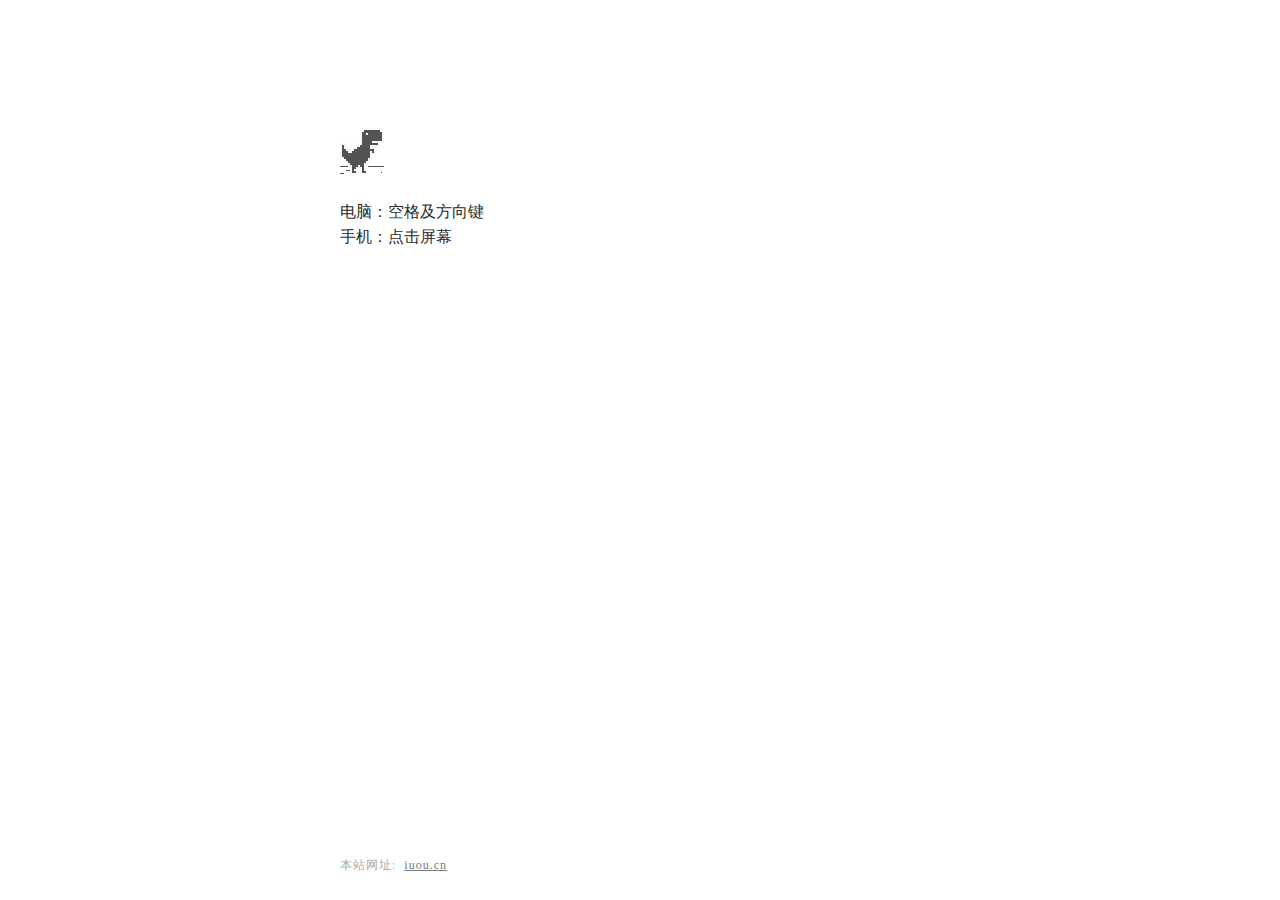
<file: klkp.html>
<!DOCTYPE html>
<html>
  <head>
    <meta charset="utf-8" />
    <meta
      name="viewport"
      content="width=device-width,initial-scale=1,maximum-scale=1,user-scalable=no"
    />
    <link
      rel="icon"
      href="[data-uri]"
      type="image/x-icon"
    />
    <title>502 Bad Gateway</title>
    <style>
      body,
      html {
        padding: 0;
        margin: 0;
        width: 100%;
        height: 100%;
      }
      .icon {
        -webkit-user-select: none;
        user-select: none;
        display: inline-block;
      }
      .icon-offline {
        content: url([data-uri]);
        position: relative;
      }
      .hidden {
        display: none;
      }
      .offline .interstitial-wrapper {
        color: #2b2b2b;
        font-size: 1em;
        line-height: 1.55;
        margin: 0 auto;
        max-width: 600px;
        padding-top: 100px;
        width: 100%;
      }
      .offline .runner-container {
        height: 150px;
        max-width: 600px;
        overflow: hidden;
        position: absolute;
        top: 35px;
        width: 44px;
      }
      .offline .runner-canvas {
        height: 150px;
        max-width: 600px;
        opacity: 1;
        overflow: hidden;
        position: absolute;
        top: 0;
        z-index: 2;
      }
      .offline .controller {
        background: rgba(247, 247, 247, 0.1);
        height: 100vh;
        left: 0;
        position: absolute;
        top: 0;
        width: 100vw;
        z-index: 1;
      }
      #offline-resources {
        display: none;
      }
      #message h1 {
        font-size: 34px;
        color: #555;
        margin: 100px 0 40px 0;
      }
      #message p {
        color: #555;
        padding: 5px 0;
        line-height: 36px;
        letter-spacing: 1px;
        font-size: 18px;
      }
      #message p a,
      p a:hover {
        color: #777;
        padding: 0 8px;
      }
      #message p span {
        color: #777;
        margin: 0 8px;
        padding: 1px 2px;
        background: #eee;
        border-radius: 0.3em;
      }
      #github {
        position: absolute;
        bottom: 0;
        font-size: 12px !important;
        color: #aaa !important;
      }
      @media (max-width: 420px) {
        .suggested-left > #control-buttons,
        .suggested-right > #control-buttons {
          float: none;
        }
        .snackbar {
          left: 0;
          bottom: 0;
          width: 100%;
          border-radius: 0;
        }
        #message h1 {
          font-size: 22px;
          margin: 100px 20px 50px 20px;
        }
        #message p {
          padding: 20px;
        }
      }
      @media (max-height: 350px) {
        h1 {
          margin: 0 0 15px;
        }
        .icon-offline {
          margin: 0 0 10px;
        }
        .interstitial-wrapper {
          margin-top: 5%;
        }
        .nav-wrapper {
          margin-top: 30px;
        }
      }
      @media (min-width: 600px) and (max-width: 736px) and (orientation: landscape) {
        .offline .interstitial-wrapper {
          margin-left: 0;
          margin-right: 0;
        }
      }
      @media (min-width: 420px) and (max-width: 736px) and (min-height: 240px) and (max-height: 420px) and (orientation: landscape) {
        .interstitial-wrapper {
          margin-bottom: 100px;
        }
      }
      @media (min-height: 240px) and (orientation: landscape) {
        .offline .interstitial-wrapper {
          margin-bottom: 90px;
        }
        .icon-offline {
          margin-bottom: 20px;
        }
      }
      @media (max-height: 320px) and (orientation: landscape) {
        .icon-offline {
          margin-bottom: 0;
        }
        .offline .runner-container {
          top: 10px;
        }
      }
      @media (max-width: 240px) {
        .interstitial-wrapper {
          overflow: inherit;
          padding: 0 8px;
        }
      }
    </style>
  </head>
  <body id="t" class="offline">
    <div id="messageBox" class="sendmessage">
      <div class="niokbutton" onclick="okbuttonsend()"></div>
    </div>
    <div id="main-frame-error" class="interstitial-wrapper">
      <div id="main-content"><div class="icon icon-offline" alt=""></div></div>
      <div id="offline-resources">
        <img
          id="offline-resources-1x"
          src="[data-uri]"
        /><template id="audio-resources"
          ><audio
            id="offline-sound-press"
            src="[data-uri]"
          ></audio
          ><audio
            id="offline-sound-hit"
            src="[data-uri]"
          ></audio
          ><audio
            id="offline-sound-reached"
            src="[data-uri]"
          ></audio
        ></template>
      </div>
      <div id="message"></div>
    </div>
  </body>
  <script>
    eval(
      (function (i, a, e, o, t, c) {
        if (
          ((t = function (i) {
            return (
              (i < 62 ? "" : t(parseInt(i / 62))) +
              (35 < (i %= 62) ? String.fromCharCode(i + 29) : i.toString(36))
            );
          }),
          !"".replace(/^/, String))
        ) {
          for (; e--; ) c[t(e)] = o[e] || t(e);
          (o = [
            function (i) {
              return c[i];
            }
          ]),
            (t = function () {
              return "\\w+";
            }),
            (e = 1);
        }
        for (; e--; )
          o[e] && (i = i.replace(new RegExp("\\b" + t(e) + "\\b", "g"), o[e]));
        return i;
      })(
        '(j(){j c(a,b){V(c.4B)T c.4B;c.4B=i;i.1V=M.3t(a);i.8X=i.U=1t;i.6r=i.1V.3t("#8U-4v");i.o=b||c.o;i.s=c.4p;i.1A=i.I=i.C=i.K=1t;i.28=i.1Q=i.2y=i.1N=0;i.1g=1F/60;i.1s=i.o.2M;i.1f=[];i.2l=i.2r=i.1a=i.1i=i.2s=!1;i.1M=0;i.2w=1t;i.3N=0;i.8T=1t;i.2j={};i.2K=1t;i.8R={};i.8Q=0;i.4L()?i.4M():i.4X()}j p(a,b){T N.2I(N.2C()*(b-a+1))+a}j z(a){B b=a.W/4*3;a=8P(a);B c=F 8M(b);c=F 8L(c);Y(B e=0;e<b;e++)c[e]=a.8K(e);T c.5B}j q(){T v?(F 8G).8E():8D.8C()}j t(a,b,c,e){i.K=a;i.C=a.1D("2d");i.2b=e;i.4j=b;i.4k=c;i.Q()}j x(a,b){T F h(a.x+b.x,a.y+b.y,a.D,a.S)}j y(a,b){B c=!1,e=b.x;a.x<e+b.D&&a.x+a.D>e&&a.y<b.y+b.S&&a.S+a.y>b.y&&(c=!0);T c}j h(a,b,c,e){i.x=a;i.y=b;i.D=c;i.S=e}j n(a,b,c,e,g,d,h){i.C=a;i.O=c;i.R=b;i.3g=g;i.1r=p(1,n.4m);i.s=e;i.1y=!1;i.E=e.A+(h||0);i.D=i.H=0;i.X=[];i.1G=i.1b=i.1O=i.4n=0;i.1c(d)}j g(a,b){i.K=a;i.C=a.1D("2d");i.O=b;i.1b=i.26=i.H=i.E=0;i.2t=[];i.1G=i.3n=i.4x=i.4y=0;i.1g=1F/60;i.o=g.o;i.P=g.P.1W;i.1u=i.1H=!1;i.1E=0;i.1q=i.2L=!1;i.8A=i.33=0;i.1c()}j k(a,b,f){i.K=a;i.C=a.1D("2d");i.5T=c.19;i.O=b;i.x=0;i.y=5;i.2Z=i.2k=i.8z=0;i.6j=1t;i.2q=[];i.2e=!1;i.2v="";i.31=i.1T=0;i.3w=!1;i.o=k.o;i.1C=i.o.4z;i.1c(f)}j l(a,b,c){i.K=a;i.C=i.K.1D("2d");i.O=b;i.E=i.2V=c;i.H=0;i.1y=!1;i.5k=p(l.o.5o,l.o.5t);i.1c()}j d(a,b,c){i.O=b;i.K=a;i.C=a.1D("2d");i.E=c-50;i.H=30;i.1l=i.1S=0;i.2V=c;i.1p=[];i.3p=!1;i.4w()}j m(a,b){i.O=b;i.K=a;i.C=a.1D("2d");i.1Z={};i.s=m.s;i.3C=[i.O.x,i.O.x+i.s.A];i.E=[];i.H=0;i.6m=.5;i.6o();i.Q()}j u(a,b,c,e){i.K=a;i.C=i.K.1D("2d");i.o=u.o;i.s=c;i.3g=e;i.1f=[];i.23=[];i.8y=[0,0];i.4I=i.o.4t;i.O=b;i.2O=1t;i.1P=[];i.4W=i.o.4r;i.2Y=1t;i.1c()}1k.5a=c;B v=/8x|8w|8v/.5j(1k.3c.8u),r=/8s/.5j(1k.3c.8r)||v;c.o={5v:.8q,4r:.2,5z:10,5D:8n,4t:.5,5G:8m,5M:.6,3o:.6,5W:12,61:8l,63:8j,6g:3,4g:6,4m:3,4f:2,6k:13,3x:35,6v:1.2,4D:"8i-4F",2M:6,3z:3};c.4p={A:3A,J:4J};c.1h={4d:"4N-K",4P:"4N-6j",1w:"1a",4V:"4c-2o",4b:"2l",4Z:"51",52:"51-8h",58:"8g"};c.2R={2S:{3G:{x:8f,y:2},42:{x:8e,y:2},3Y:{x:86,y:2},3X:{x:2,y:54},3W:{x:8a,y:2},3U:{x:87,y:2},2u:{x:2,y:2},37:{x:85,y:2},3R:{x:84,y:2},3b:{x:7X,y:2}},7W:{3G:{x:7U,y:2},42:{x:7T,y:2},3Y:{x:7S,y:2},3X:{x:2,y:7R},3W:{x:7Q,y:2},3U:{x:7N,y:2},2u:{x:2,y:2},37:{x:7L,y:2},3R:{x:7K,y:2},3b:{x:7I,y:2}}};c.3K={3J:"2o-4C-7H",65:"2o-4C-7G",68:"2o-4C-7F"};c.1K={2z:{38:1,32:1},3I:{40:1},2u:{13:1}};c.L={6n:"7E",7D:"7C",2E:"7A",3v:"7z",2G:"7y",2H:"7x",5y:"4K",2J:"7w",1L:"7v",4O:"7u",4Q:"4R",4S:"7t",4U:"7r"};c.1B={4L:j(){T!1},4M:j(){i.U=M.2D("48");i.U.3s=c.1h.4Z;i.U.7q=7p.7o("7n");i.1V.2A(i.U);M.Z(c.L.2E,j(a){c.1K.2z[a.3j]&&(i.U.2x.5c(c.1h.52),M.3t(".4c").2x.5c("4c-7m"))}.1v(i))},7l:j(a,b){V(a 3O i.o&&7k 0!=b)5i(i.o[a]=b,a){1j"3o":1j"3x":1j"3z":i.I.o[a]=b;3f;1j"5W":i.I.5l(b);3f;1j"2M":i.3a(b)}},4X:j(){c.19=M.3S("2o-4F-1x");i.2h=c.2R.2S;c.19.7h?i.1c():c.19.Z(c.L.4U,i.1c.1v(i))},5r:j(){V(!v){i.2K=F 7g;B a=M.3S(i.o.4D).7f,b;Y(b 3O c.3K){B f=a.3S(c.3K[b]).7e;f=f.2X(f.7d(",")+1);f=z(f);i.2K.7c(f,j(a,b){i.2j[a]=b}.1v(i,b))}}},3a:j(a){B b=a||i.1s;3A>i.s.A?(a=b*i.s.A/3A*i.o.6v,i.1s=a>b?b:a):a&&(i.1s=a)},1c:j(){M.3t("."+c.1h.4V).1n.7b="5A";i.43();i.3a();i.U=M.2D("48");i.U.3s=c.1h.4P;B a=i.U,b=i.s.A,f=i.s.J,e=c.1h.7a,d=M.2D("K");d.3s=e?c.1h.4d+" "+e:c.1h.4d;d.D=b;d.S=f;a.2A(d);i.K=d;i.C=i.K.1D("2d");i.C.79="#77";i.C.76();c.4a(i.K);i.2g=F u(i.K,i.2h,i.s,i.o.5M);i.1A=F k(i.K,i.2h.37,i.s.A);i.I=F g(i.K,i.2h.3R);i.1V.2A(i.U);r&&i.5I();i.5J();i.G();1k.Z(c.L.5y,i.5L.1v(i))},5I:j(){i.1U=M.2D("48");i.1U.3s=c.1h.58;i.1V.2A(i.1U)},5L:j(){i.2w||(i.2w=74(i.43.1v(i),5O))},43:j(){6Y(i.2w);i.2w=1t;B a=1k.6X(i.1V);a=6O(a.5S.2X(0,a.5S.W-2));i.s.A=i.1V.6N-2*a;i.K&&(i.K.D=i.s.A,i.K.S=i.s.J,c.4a(i.K),i.1A.4e(i.s.A),i.3u(),i.2g.G(0,0,!0),i.I.G(0),i.1i||i.1a||i.2r?(i.U.1n.D=i.s.A+"1z",i.U.1n.S=i.s.J+"1z",i.1A.G(0,N.2c(i.1N)),i.3l()):i.I.Q(0,0),i.1a&&i.2a&&(i.2a.5Y(i.s.A),i.2a.Q()))},5Z:j(){V(i.2s||i.1a)i.1a&&i.3k();3h{i.1X=!0;i.I.1X=!0;B a="@-6L-6J 66 { 6I { D:"+g.o.A+"1z }6H { D: "+i.s.A+"1z }}",b=M.2D("1n");b.6G=a;M.6F.2A(b);i.U.Z(c.L.6n,i.6a.1v(i));i.U.1n.6b="66 .4s 6D-6C 1 6A";i.U.1n.D=i.s.A+"1z";i.2s=i.1i=!0}},6a:j(){i.28=0;i.1X=!1;i.I.1X=!1;i.U.1n.6b="";i.3N++;M.Z(c.L.4O,i.2N.1v(i));1k.Z(c.L.4Q,i.2N.1v(i));1k.Z(c.L.4S,i.2N.1v(i))},3u:j(){i.C.6y(0,0,i.s.A,i.s.J)},G:j(){i.4u=!1;B a=q(),b=a-(i.1Q||a);i.1Q=a;V(i.1i){i.3u();i.I.1H&&i.I.6i(b);i.28+=b;a=i.28>i.o.5D;1!=i.I.33||i.1X||i.5Z();i.1X?i.2g.G(0,i.1s,a):(b=i.2s?b:0,i.2g.G(b,i.1s,a,i.2l));V(a)a:{B f=i.2g.1f[0],e=i.I;a=F h(e.E+1,e.H+1,e.o.A-2,e.o.J-2);B d=F h(f.E+1,f.H+1,f.R.D*f.1r-2,f.R.S-2);V(y(a,d)){f=f.X;e=e.1u?g.X.1J:g.X.1I;Y(B w=0;w<e.W;w++)Y(B k=0;k<f.W;k++){B l=x(e[w],a),m=x(f[k],d);V(y(l,m)){a=[l,m];3f a}}}a=!1}a?i.6l():(i.1N+=i.1s*b/i.1g,i.1s<i.o.6k&&(i.1s+=i.o.5v));i.1A.G(b,N.2c(i.1N))&&i.2n(i.2j.68);i.1M>i.o.61?(i.1M=0,i.3w=!1,i.3F()):i.1M?i.1M+=b:(a=i.1A.3y(N.2c(i.1N)),0<a&&(i.3w=!(a%i.o.63))&&0===i.1M&&(i.1M+=b,i.3F()))}V(i.1i||!i.2s&&i.I.4x<c.o.6g)i.I.G(b),i.6p()},7O:j(a){B b=c.L;5i(a.1e){1j b.2E:1j b.1L:1j b.2G:i.6s(a);3f;1j b.3v:1j b.2J:1j b.2H:i.6t(a)}},5J:j(){M.Z(c.L.2E,i);M.Z(c.L.3v,i);r?(i.1U.Z(c.L.1L,i),i.1U.Z(c.L.2J,i),i.U.Z(c.L.1L,i)):(M.Z(c.L.2G,i),M.Z(c.L.2H,i))},6x:j(){M.1R(c.L.2E,i);M.1R(c.L.3v,i);r?(i.1U.1R(c.L.1L,i),i.1U.1R(c.L.2J,i),i.U.1R(c.L.1L,i)):(M.1R(c.L.2G,i),M.1R(c.L.2H,i))},6s:j(a){r&&i.1i&&a.6u();a.6q!=i.6r&&(i.1a||!c.1K.2z[a.3j]&&a.1e!=c.L.1L||(i.1i||(i.5r(),i.1i=!0,i.G(),1k.6h&&6h.6z()),i.I.1H||i.I.1u||(i.2n(i.2j.3J),i.I.6f(i.1s))),i.1a&&a.1e==c.L.1L&&a.6B==i.U&&i.3k());i.1i&&!i.1a&&c.1K.3I[a.3j]&&(a.6u(),i.I.1H?i.I.6e():i.I.1H||i.I.1u||i.I.2W(!0))},6t:j(a){B b=6E(a.3j),f=c.1K.2z[b]||a.1e==c.L.2J||a.1e==c.L.2G;i.6c()&&f?i.I.4q():c.1K.3I[b]?(i.I.1q=!1,i.I.2W(!1)):i.1a?(f=q()-i.1Q,(c.1K.2u[b]||i.69(a)||f>=i.o.5G&&c.1K.2z[b])&&i.3k()):i.2r&&f&&(i.I.1d(),i.4o())},69:j(a){T 1t!=a.4v&&2>a.4v&&a.1e==c.L.2H&&a.6q==i.K},6p:j(){i.4u||(i.4u=!0,i.2m=6K(i.G.1v(i)))},6c:j(){T!!i.2m},6l:j(){i.2n(i.2j.65);r&&1k.3c.64&&1k.3c.64(6M);i.3l();i.1a=!0;i.1A.2e=!1;i.I.G(1Y,g.P.1w);i.2a?i.2a.Q():i.2a=F t(i.K,i.2h.37,i.2h.2u,i.s);i.1N>i.2y&&(i.2y=N.2c(i.1N),i.1A.5R(i.2y));i.1Q=q()},3l:j(){i.1i=!1;i.2r=!0;6P(i.2m);i.2m=0},4o:j(){i.1a||(i.1i=!0,i.2r=!1,i.I.G(0,g.P.1I),i.1Q=q(),i.G())},3k:j(){i.2m||(i.3N++,i.28=0,i.1i=!0,i.1a=!1,i.1N=0,i.3a(i.o.2M),i.1Q=q(),i.U.2x.1y(c.1h.1w),i.3u(),i.1A.1d(i.2y),i.2g.1d(),i.I.1d(),i.2n(i.2j.3J),i.3F(!0),i.G())},2N:j(a){M.5A||M.6Q||"4R"==a.1e||"6R"!=M.6S?i.3l():i.1a||(i.I.1d(),i.4o())},2n:j(a){V(a){B b=i.2K.6T();b.5B=a;b.6U(i.2K.6V);b.6W(0)}},3F:j(a){a?(M.5Q.2x.5P(c.1h.4b,!1),i.1M=0,i.2l=!1):i.2l=M.5Q.2x.5P(c.1h.4b,i.3w)}};c.4a=j(a,b,c){B f=a.1D("2d"),d=N.2I(1k.6Z)||1,g=N.2I(f.72)||1,h=d/g;V(d!==g)T b=b||a.D,c=c||a.S,a.D=b*h,a.S=c*h,a.1n.D=b+"1z",a.1n.S=c+"1z",f.73(h,h),!0;1==d&&(a.1n.D=a.D+"1z",a.1n.S=a.S+"1z");T!1};t.s={5N:0,5F:13,2T:78,45:11,2U:36,3Z:32};t.1B={5Y:j(a,b){i.2b.A=a;b&&(i.2b.J=b)},Q:j(){B a=t.s,b=i.2b.A/2,f=a.5N,e=a.5F,d=a.2T,g=a.45,h=N.1o(b-a.2T/2),k=N.1o((i.2b.J-25)/3),l=a.2T,m=a.45,n=a.2U,p=a.3Z;b-=a.2U/2;B q=i.2b.J/2;f+=i.4j.x;e+=i.4j.y;i.C.1m(c.19,f,e,d,g,h,k,l,m);i.C.1m(c.19,i.4k.x,i.4k.y,n,p,b,q,a.2U,a.3Z)}};n.5s=1.5;n.4m=3;n.1B={1c:j(a){i.5q();1<i.1r&&i.R.39>a&&(i.1r=1);i.D=i.R.D*i.1r;V(7i.7j(i.R.H)){B b=r?i.R.5h:i.R.H;i.H=b[p(0,b.W-1)]}3h i.H=i.R.H;i.Q();1<i.1r&&(i.X[1].D=i.D-i.X[0].D-i.X[2].D,i.X[2].x=i.D-i.X[2].D);i.R.1O&&(i.1O=.5<N.2C()?i.R.1O:-i.R.1O);i.4n=i.5f(i.3g,a)},Q:j(){B a=i.R.D,b=i.R.S,f=a*i.1r*.5*(i.1r-1)+i.O.x;0<i.1b&&(f+=a*i.1b);i.C.1m(c.19,f,i.O.y,a*i.1r,b,i.E,i.H,i.R.D*i.1r,i.R.S)},G:j(a,b){i.1y||(i.R.1O&&(b+=i.1O),i.E-=N.2I(60*b/1F*a),i.R.3M&&(i.1G+=a,i.1G>=i.R.56&&(i.1b=i.1b==i.R.3M-1?0:i.1b+1,i.1G=0)),i.Q(),i.2B()||(i.1y=!0))},5f:j(a,b){a=N.1o(i.D*b+i.R.3r*a);T p(a,N.1o(a*n.5s))},2B:j(){T 0<i.E+i.D},5q:j(){Y(B a=i.R.X,b=a.W-1;0<=b;b--)i.X[b]=F h(a[b].x,a[b].y,a[b].D,a[b].S)}};n.3H=[{1e:"42",D:17,S:35,H:7s,39:4,3r:3E,3D:0,X:[F h(0,7,5,27),F h(4,0,6,34),F h(10,4,7,14)]},{1e:"3G",D:25,S:50,H:90,39:7,3r:3E,3D:0,X:[F h(0,12,7,38),F h(8,0,7,49),F h(13,10,10,38)]},{1e:"3U",D:46,S:40,H:[1Y,75,50],5h:[1Y,50],39:7B,3D:8.5,3r:4J,X:[F h(15,15,16,5),F h(18,21,24,6),F h(2,14,4,3),F h(6,10,4,7),F h(10,8,6,9)],3M:2,56:1F/6,1O:.8}];g.o={3i:-5,3o:.6,J:47,7J:25,3L:-10,5V:7M,5U:30,3x:30,3z:3,6w:7P,3P:50,A:44,3Q:59};g.X={1J:[F h(1,18,55,25)],1I:[F h(22,0,17,16),F h(1,18,30,9),F h(10,35,14,8),F h(1,24,29,5),F h(5,30,21,4),F h(9,34,15,4)]};g.P={1w:"1w",1J:"1J",3e:"3e",1I:"1I",1W:"1W"};g.5H=7V;g.3d={1W:{2i:[44,0],1g:1F/3},1I:{2i:[88,7Y],1g:1F/12},1w:{2i:[7Z],1g:1F/60},3e:{2i:[0],1g:1F/60},1J:{2i:[81,82],1g:83}};g.1B={1c:j(){i.H=i.26=c.4p.J-i.o.J-c.o.5z;i.5C=i.26-i.o.3x;i.Q(0,0);i.G(0,g.P.1W)},5l:j(a){i.o.3L=-a;i.o.3i=-a/2},G:j(a,b){i.1G+=a;b&&(i.P=b,i.1b=0,i.1g=g.3d[b].1g,i.2t=g.3d[b].2i,b==g.P.1W&&(i.3n=q(),i.3T()));i.1X&&i.E<i.o.3P&&(i.E+=N.1o(i.o.3P/i.o.5V*a));i.P==g.P.1W?i.5w(q()):i.Q(i.2t[i.1b],0);i.1G>=i.1g&&(i.1b=i.1b==i.2t.W-1?0:i.1b+1,i.1G=0);i.1q&&i.H==i.26&&(i.1q=!1,i.2W(!0))},Q:j(a,b){B f=i.1u&&i.P!=g.P.1w?i.o.3Q:i.o.A,e=i.o.J;a+=i.O.x;b+=i.O.y;i.1u&&i.P!=g.P.1w?i.C.1m(c.19,a,b,f,e,i.E,i.H,i.o.3Q,i.o.J):(i.1u&&i.P==g.P.1w&&i.E++,i.C.1m(c.19,a,b,f,e,i.E,i.H,i.o.A,i.o.J))},3T:j(){i.4y=N.2c(N.2C()*g.5H)},5w:j(a){a-i.3n>=i.4y&&(i.Q(i.2t[i.1b],0),1==i.1b&&(i.3T(),i.3n=a,i.4x++))},6f:j(a){i.1H||(i.G(0,g.P.3e),i.1E=i.o.3L-a/10,i.1H=!0,i.1q=i.2L=!1)},4q:j(){i.2L&&i.1E<i.o.3i&&(i.1E=i.o.3i)},6i:j(a,b){b=a/g.3d[i.P].1g;i.H=i.1q?i.H+N.1o(i.1E*i.o.3z*b):i.H+N.1o(i.1E*b);i.1E+=i.o.3o*b;V(i.H<i.5C||i.1q)i.2L=!0;(i.H<i.o.5U||i.1q)&&i.4q();i.H>i.26&&(i.1d(),i.33++);i.G(a)},6e:j(){i.1q=!0;i.1E=1},2W:j(a){a&&i.P!=g.P.1J?(i.G(0,g.P.1J),i.1u=!0):i.P==g.P.1J&&(i.G(0,g.P.1I),i.1u=!1)},1d:j(){i.H=i.26;i.1E=0;i.1u=i.1H=!1;i.G(0,g.P.1I);i.1q=i.89=!1;i.33=0}};k.s={A:10,J:13,3V:11};k.H=[0,13,27,40,53,67,80,8b,8c,3E];k.o={4z:5,5p:1Y,5n:.8d,41:5O,5g:3};k.1B={1c:j(a){B b="";i.4e(a);i.2k=i.1C;Y(a=0;a<i.1C;a++)i.Q(a,0),i.2v+="0",b+="9";i.2k=2Q(b)},4e:j(a){i.x=a-k.s.3V*(i.1C+1)},Q:j(a,b,c){B f=k.s.A,d=k.s.J;b*=k.s.A;B g=a*k.s.3V,h=i.y,l=k.s.A,m=k.s.J;b+=i.O.x;a=0+i.O.y;i.C.2P();c?i.C.4E(i.x-2*i.1C*k.s.A,i.y):i.C.4E(i.x,i.y);i.C.1m(i.5T,b,a,f,d,g,h,l,m);i.C.3q()},3y:j(a){T a?N.1o(a*i.o.5n):0},G:j(a,b){B c=!0,e=!1;i.2e?i.31<=i.o.5g?(i.1T+=a,i.1T<i.o.41?c=!1:i.1T>2*i.o.41&&(i.1T=0,i.31++)):(i.2e=!1,i.1T=i.31=0):(b=i.3y(b),b>i.2k&&i.1C==i.o.4z?(i.1C++,i.2k=2Q(i.2k+"9")):i.8k=0,0<b?(0==b%i.o.5p&&(i.2e=!0,i.1T=0,e=!0),i.2q=(i.2v+b).2X(-i.1C).4h("")):i.2q=i.2v.4h(""));V(c)Y(a=i.2q.W-1;0<=a;a--)i.Q(a,2Q(i.2q[a]));i.5K();T e},5K:j(){i.C.2P();i.C.4i=.8;Y(B a=i.2Z.W-1;0<=a;a--)i.Q(a,2Q(i.2Z[a],10),!0);i.C.3q()},5R:j(a){a=i.3y(a);a=(i.2v+a).2X(-i.1C);i.2Z=["10","11",""].8o(a.4h(""))},1d:j(){i.G(0);i.2e=!1}};l.o={J:14,5t:8p,5x:30,5o:1Y,5u:71,A:46};l.1B={1c:j(){i.H=p(l.o.5x,l.o.5u);i.Q()},Q:j(){i.C.2P();i.C.1m(c.19,i.O.x,i.O.y,l.o.A,l.o.J,i.E,i.H,l.o.A,l.o.J);i.C.3q()},G:j(a){i.1y||(i.E-=N.2c(a),i.Q(),i.2B()||(i.1y=!0))},2B:j(){T 0<i.E+l.o.A}};d.o={4l:.8t,J:40,5m:.25,2p:2,2F:9,5b:.3,4H:70,A:20};d.4A=[8B,3E,1Y,60,40,20,0];d.1B={G:j(a,b){a&&0==i.1l&&(i.1S++,i.1S>=d.4A.W&&(i.1S=0));a&&(1>i.1l||0==i.1l)?i.1l+=d.o.4l:0<i.1l&&(i.1l-=d.o.4l);V(0<i.1l){i.E=i.2f(i.E,d.o.5m);V(i.3p)Y(a=0;a<d.o.2p;a++)i.1p[a].x=i.2f(i.1p[a].x,d.o.5b);i.Q()}3h i.1l=0,i.4w();i.3p=!0},2f:j(a,b){T a=a<-d.o.A?i.2V:a-b},Q:j(){B a=3==i.1S?2*d.o.A:d.o.A,b=d.o.J,f=i.O.x+d.4A[i.1S],e=d.o.2F,g=c.2R.2S.3b.x;i.C.2P();i.C.4i=i.1l;V(i.3p)Y(B h=0;h<d.o.2p;h++)i.C.1m(c.19,g,i.1p[h].6d,e,e,N.1o(i.1p[h].x),i.1p[h].y,d.o.2F,d.o.2F);i.C.1m(c.19,f,i.O.y,a,b,N.1o(i.E),i.H,a,d.o.J);i.C.4i=1;i.C.3q()},4w:j(){Y(B a=N.1o(i.2V/d.o.2p),b=0;b<d.o.2p;b++)i.1p[b]={},i.1p[b].x=p(a*b,a*(b+1)),i.1p[b].y=p(0,d.o.4H),i.1p[b].6d=c.2R.2S.3b.y+d.o.2F*b},1d:j(){i.1l=i.1S=0;i.G(!1)}};m.s={A:3A,J:12,62:8F};m.1B={6o:j(){Y(B a 3O m.s)i.1Z[a]=m.s[a],i.s[a]=m.s[a];i.E=[0,m.s.A];i.H=m.s.62},5X:j(){T N.2C()>i.6m?i.s.A:0},Q:j(){i.C.1m(c.19,i.3C[0],i.O.y,i.1Z.A,i.1Z.J,i.E[0],i.H,i.s.A,i.s.J);i.C.1m(c.19,i.3C[1],i.O.y,i.1Z.A,i.1Z.J,i.E[1],i.H,i.s.A,i.s.J)},2f:j(a,b){B c=0==a?1:0;i.E[a]-=b;i.E[c]=i.E[a]+i.s.A;i.E[a]<=-i.s.A&&(i.E[a]+=2*i.s.A,i.E[c]=i.E[a]-i.s.A,i.3C[a]=i.5X()+i.O.x)},G:j(a,b){a=N.2I(.8H*b*a);0>=i.E[0]?i.2f(0,a):i.2f(1,a);i.Q()},1d:j(){i.E[0]=0;i.E[1]=m.s.A}};u.o={4r:.2,8I:.3,4t:.5,8J:16,4g:6};u.1B={1c:j(){i.3m();i.2Y=F m(i.K,i.O.3X);i.2O=F d(i.K,i.O.3W,i.s.A)},G:j(a,b,c,e){i.28+=a;i.2Y.G(a,b);i.2O.G(e);i.57(a,b);c&&i.4Y(a,b)},57:j(a,b){b*=i.4W/1F*a;V(a=i.1P.W){Y(B c=a-1;0<=c;c--)i.1P[c].G(b);b=i.1P[a-1];a<i.o.4g&&i.s.A-b.E>b.5k&&i.4I>N.2C()&&i.3m();i.1P=i.1P.8N(j(a){T!a.1y})}3h i.3m()},4Y:j(a,b){Y(B c=i.1f.8O(0),e=0;e<i.1f.W;e++){B d=i.1f[e];d.G(a,b);d.1y&&c.4T()}i.1f=c;0<i.1f.W?(a=i.1f[i.1f.W-1])&&!a.4G&&a.2B()&&a.E+a.D+a.4n<i.s.A&&(i.3B(b),a.4G=!0):i.3B(b)},8S:j(){i.1f.4T()},3B:j(a){B b=p(0,n.3H.W-1);b=n.3H[b];i.5e(b.1e)||a<b.3D?i.3B(a):(i.1f.5d(F n(i.C,b,i.O[b.1e],i.s,i.3g,a,b.D)),i.23.8V(b.1e),1<i.23.W&&i.23.8W(c.o.4f))},5e:j(a){Y(B b=0,d=0;d<i.23.W;d++)b=i.23[d]==a?b+1:0;T b>=c.o.4f},1d:j(){i.1f=[];i.2Y.1d();i.2O.1d()},4K:j(a,b){i.K.D=a;i.K.S=b},3m:j(){i.1P.5d(F l(i.K,i.O.3Y,i.s.A))}}})();j 5E(){F 5a(".8Y-8Z")}M.Z("91",5E);',
        0,
        560,
        "||||||||||||||||||this|function|||||config||||dimensions||||||||WIDTH|var|canvasCtx|width|xPos|new|update|yPos|tRex|HEIGHT|canvas|events|document|Math|spritePos|status|draw|typeConfig|height|return|containerEl|if|length|collisionBoxes|for|addEventListener||||||||||imageSprite|crashed|currentFrame|init|reset|type|obstacles|msPerFrame|classes|playing|case|window|opacity|drawImage|style|round|stars|speedDrop|size|currentSpeed|null|ducking|bind|CRASHED||remove|px|distanceMeter|prototype|maxScoreUnits|getContext|jumpVelocity|1E3|timer|jumping|RUNNING|DUCKING|keycodes|TOUCHSTART|invertTimer|distanceRan|speedOffset|clouds|time|removeEventListener|currentPhase|flashTimer|touchController|outerContainerEl|WAITING|playingIntro|100|sourceDimensions||||obstacleHistory|||groundYPos||runningTime||gameOverPanel|canvasDimensions|ceil||acheivement|updateXPos|horizon|spriteDef|frames|soundFx|maxScore|inverted|raqId|playSound|offline|NUM_STARS|digits|paused|activated|currentAnimFrames|RESTART|defaultString|resizeTimerId_|classList|highestScore|JUMP|appendChild|isVisible|random|createElement|KEYDOWN|STAR_SIZE|MOUSEDOWN|MOUSEUP|floor|TOUCHEND|audioContext|reachedMinHeight|SPEED|onVisibilityChange|nightMode|save|parseInt|spriteDefinition|LDPI|TEXT_WIDTH|RESTART_WIDTH|containerWidth|setDuck|substr|horizonLine|highScore||flashIterations||jumpCount||||TEXT_SPRITE||multipleSpeed|setSpeed|STAR|navigator|animFrames|JUMPING|break|gapCoefficient|else|DROP_VELOCITY|keyCode|restart|stop|addCloud|animStartTime|GRAVITY|drawStars|restore|minGap|className|querySelector|clearCanvas|KEYUP|invertTrigger|MIN_JUMP_HEIGHT|getActualDistance|SPEED_DROP_COEFFICIENT|600|addNewObstacle|sourceXPos|minSpeed|120|invert|CACTUS_LARGE|types|DUCK|BUTTON_PRESS|sounds|INIITAL_JUMP_VELOCITY|numFrames|playCount|in|START_X_POS|WIDTH_DUCK|TREX|getElementById|setBlinkDelay|PTERODACTYL|DEST_WIDTH|MOON|HORIZON|CLOUD|RESTART_HEIGHT||FLASH_DURATION|CACTUS_SMALL|adjustDimensions||TEXT_HEIGHT|||div||updateCanvasScaling|INVERTED|icon|CANVAS|calcXPos|MAX_OBSTACLE_DUPLICATION|MAX_CLOUDS|split|globalAlpha|textImgPos|restartImgPos|FADE_SPEED|MAX_OBSTACLE_LENGTH|gap|play|defaultDimensions|endJump|BG_CLOUD_SPEED||CLOUD_FREQUENCY|updatePending|button|placeStars|blinkCount|blinkDelay|MAX_DISTANCE_UNITS|phases|instance_|sound|RESOURCE_TEMPLATE_ID|translate|resources|followingObstacleCreated|STAR_MAX_Y|cloudFrequency|150|resize|isDisabled|setupDisabledRunner|runner|VISIBILITY|CONTAINER|BLUR|blur|FOCUS|shift|LOAD|ICON|cloudSpeed|loadImages|updateObstacles|SNACKBAR||snackbar|SNACKBAR_SHOW||||frameRate|updateClouds|TOUCH_CONTROLLER||Runner|STAR_SPEED|add|push|duplicateObstacleCheck|getGap|FLASH_ITERATIONS|yPosMobile|switch|test|cloudGap|setJumpVelocity|MOON_SPEED|COEFFICIENT|MIN_CLOUD_GAP|ACHIEVEMENT_DISTANCE|cloneCollisionBoxes|loadSounds|MAX_GAP_COEFFICIENT|MAX_CLOUD_GAP|MIN_SKY_LEVEL|ACCELERATION|blink|MAX_SKY_LEVEL|RESIZE|BOTTOM_PAD|hidden|buffer|minJumpHeight|CLEAR_TIME|onDocumentLoad|TEXT_Y|GAMEOVER_CLEAR_TIME|BLINK_TIMING|createTouchController|startListening|drawHighScore|debounceResize|GAP_COEFFICIENT|TEXT_X|250|toggle|body|setHighScore|paddingLeft|image|MAX_JUMP_HEIGHT|INTRO_DURATION|INITIAL_JUMP_VELOCITY|getRandomType|updateDimensions|playIntro||INVERT_FADE_DURATION|YPOS|INVERT_DISTANCE|vibrate|HIT|intro||SCORE|isLeftClickOnCanvas|startGame|webkitAnimation|isRunning|sourceY|setSpeedDrop|startJump|MAX_BLINK_COUNT|errorPageController|updateJump|container|MAX_SPEED|gameOver|bumpThreshold|ANIM_END|setSourceDimensions|scheduleNextUpdate|target|detailsButton|onKeyDown|onKeyUp|preventDefault|MOBILE_SPEED_COEFFICIENT|SPRITE_WIDTH|stopListening|clearRect|trackEasterEgg|both|currentTarget|out|ease|String|head|innerHTML|to|from|keyframes|requestAnimationFrame|webkit|200|offsetWidth|Number|cancelAnimationFrame|webkitHidden|visible|visibilityState|createBufferSource|connect|destination|start|getComputedStyle|clearInterval|devicePixelRatio|||webkitBackingStorePixelRatio|scale|setInterval||fill|f7f7f7|191|fillStyle|PLAYER|visibility|decodeAudioData|indexOf|src|content|AudioContext|complete|Array|isArray|void|updateConfigSetting|disabled|disabledEasterEgg|getValue|loadTimeData|textContent|load|105|focus|visibilitychange|touchstart|touchend|mouseup|mousedown|keyup|keydown|999|click|CLICK|webkitAnimationEnd|reached|hit|press|1276|HEIGHT_DUCK|1678|1294|1500|260|handleEvent|262|954|104|166|446|652|7E3|HDPI|645|132|220||264|323|125|848|655||134||midair|484|93|107|025|228|332|controller|show|audio|700|distance|12E3|750|3E3|concat|400|001|userAgent|Android|035|platform|iPod|iPhone|iPad|horizonOffsets|currentDistance|jumpspotX|140|now|performance|getTime|127|Date|06|BUMPY_THRESHOLD|HORIZON_HEIGHT|charCodeAt|Uint8Array|ArrayBuffer|filter|slice|atob|imagesLoaded|images|removeFirstObstacle|audioBuffer|details|unshift|splice|snackbarEl|interstitial|wrapper||DOMContentLoaded".split(
          "|"
        ),
        0,
        {}
      )
    );
  </script>
  <script>
    (document.onkeydown = function (n) {
      32 == (n = n || window.event).keyCode &&
        (document.getElementById("messageBox").style.visibility = "hidden");
    }),
      (document.querySelector("#message").innerHTML +=
        '电脑：空格及方向键<br>手机：点击屏幕<p id="github">本站网址:<a href="https://iuou.cn" target="_blank">iuou.cn</a></p>');
  </script>
</html>
</file>
